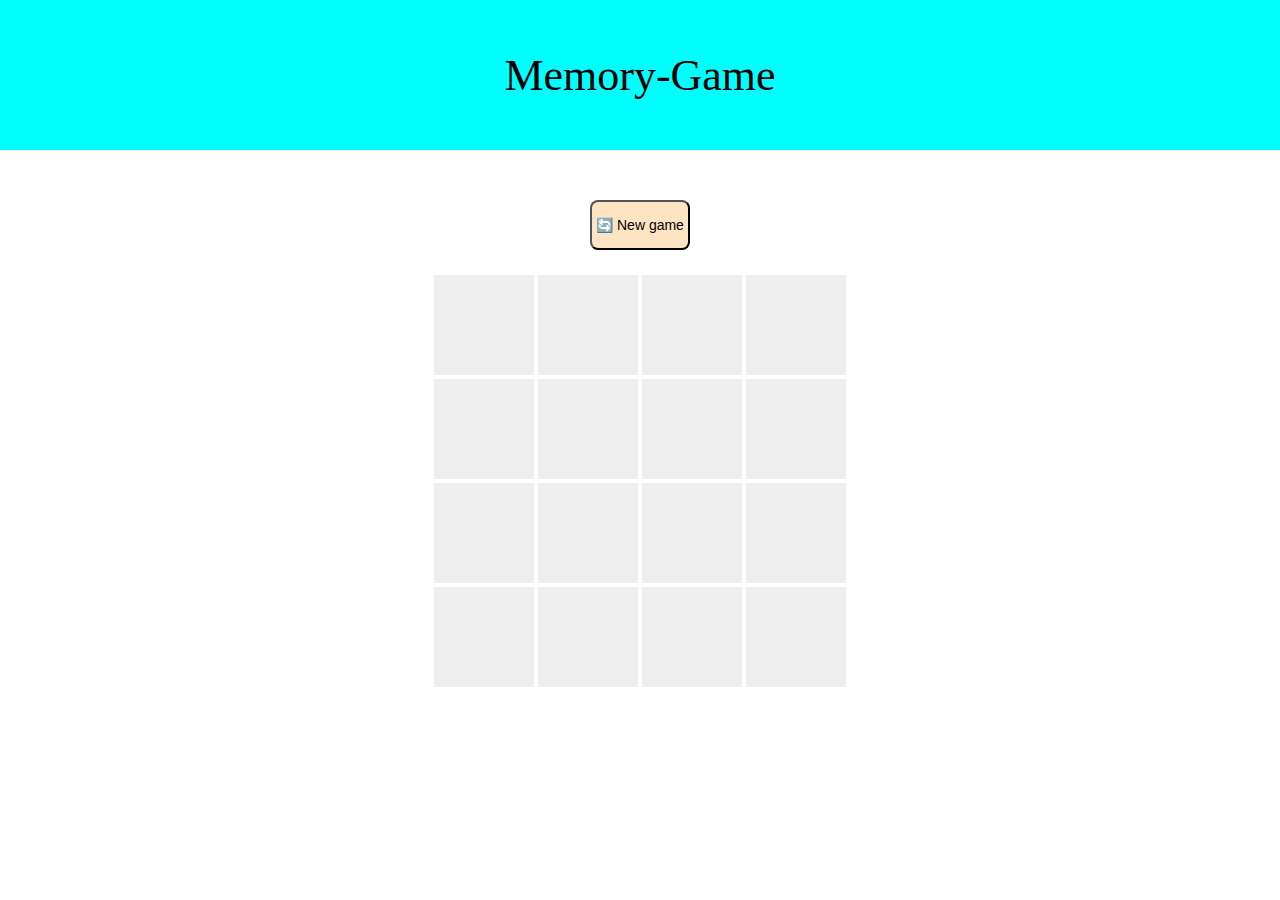
<file: Game 4cross4/index.html>
<!DOCTYPE html>
<html lang="en">

<head>
    <meta charset="UTF-8">
    <meta http-equiv="X-UA-Compatible" content="IE=edge">
    <meta name="viewport" content="width=device-width, initial-scale=1.0">
    <title>Memory-game2</title>
    <link rel="stylesheet" href="style.css">
</head>

<body>
    <nav class="navigation">Memory-Game</nav>

    <nav class="btn">
        <div> <button class="btn1" onclick="location.reload()">🔄 New game</button>
        </div>
    </nav>

    <div class="row">
        <div class="card  color-hidden" onclick="onCardClicked(event)"></div>
        <div class="card  color-hidden" onclick="onCardClicked(event)"></div>
        <div class="card  color-hidden" onclick="onCardClicked(event)"></div>
        <div class="card  color-hidden" onclick="onCardClicked(event)"></div>
    </div>
    <div class="row">
        <div class="card  color-hidden" onclick="onCardClicked(event)"></div>
        <div class="card  color-hidden" onclick="onCardClicked(event)"></div>
        <div class="card  color-hidden" onclick="onCardClicked(event)"></div>
        <div class="card  color-hidden" onclick="onCardClicked(event)"></div>
    </div>
    <div class="row">
        <div class="card  color-hidden" onclick="onCardClicked(event)"></div>
        <div class="card  color-hidden" onclick="onCardClicked(event)"></div>
        <div class="card  color-hidden" onclick="onCardClicked(event)"></div>
        <div class="card  color-hidden" onclick="onCardClicked(event)"></div>
    </div>
    <div class="row">
        <div class="card  color-hidden" onclick="onCardClicked(event)"></div>
        <div class="card  color-hidden" onclick="onCardClicked(event)"></div>
        <div class="card  color-hidden" onclick="onCardClicked(event)"></div>
        <div class="card  color-hidden" onclick="onCardClicked(event)"></div>
    </div>
    <script src="index.js"></script>
</body>

</html>
</file>
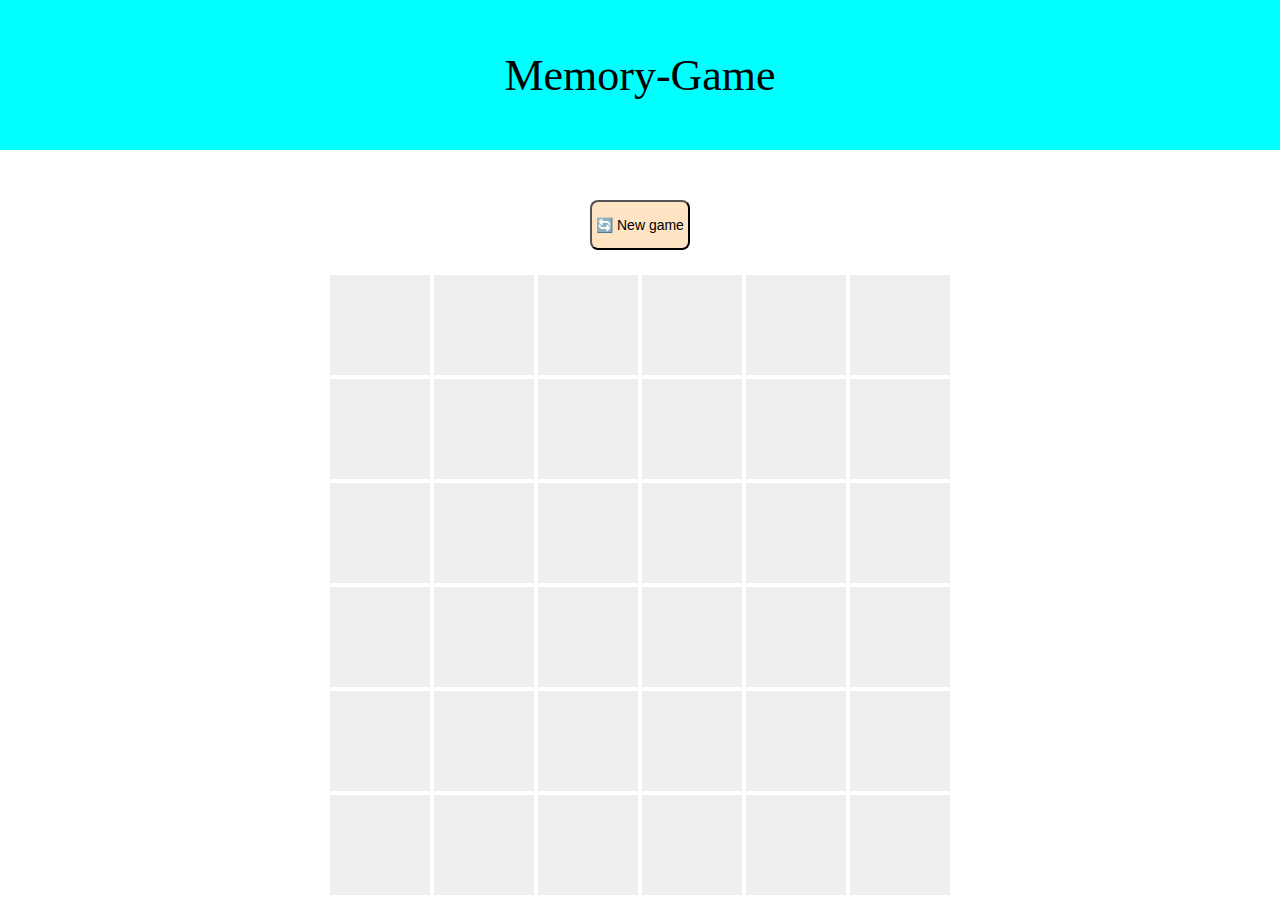
<file: Game 6cross6/index2.html>
<!DOCTYPE html>
<html lang="en">

<head>
    <meta charset="UTF-8">
    <meta http-equiv="X-UA-Compatible" content="IE=edge">
    <meta name="viewport" content="width=device-width, initial-scale=1.0">
    <title>Memory-game2</title>
    <link rel="stylesheet" href="style2.css">
</head>

<body>
    <nav class="navigation">Memory-Game</nav>

    <nav class="btn">
        <div> <button class="btn1" onclick="location.reload()">🔄 New game</button>
        </div>
    </nav>

    <div class="row">
        <div class="card  color-hidden" onclick="onCardClicked(event)"></div>
        <div class="card  color-hidden" onclick="onCardClicked(event)"></div>
        <div class="card  color-hidden" onclick="onCardClicked(event)"></div>
        <div class="card  color-hidden" onclick="onCardClicked(event)"></div>
        <div class="card  color-hidden" onclick="onCardClicked(event)"></div>
        <div class="card  color-hidden" onclick="onCardClicked(event)"></div>
    </div>
    <div class="row">
        <div class="card  color-hidden" onclick="onCardClicked(event)"></div>
        <div class="card  color-hidden" onclick="onCardClicked(event)"></div>
        <div class="card  color-hidden" onclick="onCardClicked(event)"></div>
        <div class="card  color-hidden" onclick="onCardClicked(event)"></div>
        <div class="card  color-hidden" onclick="onCardClicked(event)"></div>
        <div class="card  color-hidden" onclick="onCardClicked(event)"></div>
    </div>
    <div class="row">
        <div class="card  color-hidden" onclick="onCardClicked(event)"></div>
        <div class="card  color-hidden" onclick="onCardClicked(event)"></div>
        <div class="card  color-hidden" onclick="onCardClicked(event)"></div>
        <div class="card  color-hidden" onclick="onCardClicked(event)"></div>
        <div class="card  color-hidden" onclick="onCardClicked(event)"></div>
        <div class="card  color-hidden" onclick="onCardClicked(event)"></div>
    </div>
    <div class="row">
        <div class="card  color-hidden" onclick="onCardClicked(event)"></div>
        <div class="card  color-hidden" onclick="onCardClicked(event)"></div>
        <div class="card  color-hidden" onclick="onCardClicked(event)"></div>
        <div class="card  color-hidden" onclick="onCardClicked(event)"></div>
        <div class="card  color-hidden" onclick="onCardClicked(event)"></div>
        <div class="card  color-hidden" onclick="onCardClicked(event)"></div>
    </div>
    <div class="row">
        <div class="card  color-hidden" onclick="onCardClicked(event)"></div>
        <div class="card  color-hidden" onclick="onCardClicked(event)"></div>
        <div class="card  color-hidden" onclick="onCardClicked(event)"></div>
        <div class="card  color-hidden" onclick="onCardClicked(event)"></div>
        <div class="card  color-hidden" onclick="onCardClicked(event)"></div>
        <div class="card  color-hidden" onclick="onCardClicked(event)"></div>
    </div>
    <div class="row">
        <div class="card  color-hidden" onclick="onCardClicked(event)"></div>
        <div class="card  color-hidden" onclick="onCardClicked(event)"></div>
        <div class="card  color-hidden" onclick="onCardClicked(event)"></div>
        <div class="card  color-hidden" onclick="onCardClicked(event)"></div>
        <div class="card  color-hidden" onclick="onCardClicked(event)"></div>
        <div class="card  color-hidden" onclick="onCardClicked(event)"></div>
    </div>

    <script src="index2.js"></script>
</body>

</html>
</file>
<file: Game 4cross4/style.css>
*{
margin: 0;
padding: 0;
}

.row{
    text-align: center;
}

.navigation{
    width: 100%;
    height: 100px;
    text-align: center;
    font-size: 44px;
    background-color: aqua;
    margin-bottom: 50px;
    text-transform: capitalize;
    padding-top: 50px;
}
.card{
    display:inline-block;
    width: 100px;
    height: 100px;
    background-color: #eee;
    cursor: pointer;
}

.card:hover{
    /* background-color: orange; */
    /* border: 1px solid blue; */
    box-sizing: border-box;
    box-shadow: inset 0px 0px 0px 2px blueviolet;
}

.red{
    background-color: red;
}
.green{
    background-color: green;
}
.orange{
    background-color: orange;
}
.yellow{
    background-color: yellow;
}
.blue{
    background-color: blue;
}
.pink{
    background-color: pink;
}
.teal{
    background-color: teal;
}
.cyan{
    background-color: cyan;
}

.color-hidden{
    background-color: #eee;
}


.card.done{
    cursor: default;
}

.card.done:hover{
    cursor: default;
    box-shadow: none;
}

.player1{
    margin-top: 50px;
    text-align: center;
    margin-right: 50px;
}

.player2{
    margin-top: 50px;
    text-align: center;
    margin-right: 50px;
}

.btn{
    width: 100%;
    height: 50px;
    text-align: center;
    margin-bottom: 25px;
}

.btn1{
    width: 100px;
    height:50px;
    background-color: bisque;
    border-radius: 8px;
    font-size: 14px;

    
}
</file>
<file: Game 6cross6/style2.css>
*{
    margin: 0;
    padding: 0;
    }
    
    .row{
        text-align: center;
    }
    
    .navigation{
        width: 100%;
        height: 100px;
        text-align: center;
        font-size: 44px;
        background-color: aqua;
        margin-bottom: 50px;
        text-transform: capitalize;
        padding-top: 50px;
    }
    .card{
        display:inline-block;
        width: 100px;
        height: 100px;
        background-color: #eee;
        cursor: pointer;
    }
    
    .card:hover{
        /* background-color: orange; */
        /* border: 1px solid blue; */
        box-sizing: border-box;
        box-shadow: inset 0px 0px 0px 2px blueviolet;
    }
    
    .red{
        background-color: red;
    }
    .green{
        background-color: green;
    }
    .orange{
        background-color: orange;
    }
    .yellow{
        background-color: yellow;
    }
    .blue{
        background-color: blue;
    }
    .pink{
        background-color: pink;
    }
    .teal{
        background-color: teal;
    }
    .cyan{
        background-color: cyan;
    }
    .black{
        background-color: black;
    }

    .blueviolet{
        background-color: blueviolet;
    }

    .orangered{
        background-color: orangered;
    }
    
    .aqua{
        background-color: aqua;
    }
    .cornflowerblue{
        background-color: cornflowerblue;
    }
    .chocolate{
        background-color: chocolate;
    }
    .cadetblue{
        background-color: cadetblue;
    }
    .brown{
        background-color: brown;
    }
    .bisque{
        background-color: bisque;
    }
    .azure{
        background-color: azure;
    }

    .color-hidden{
        background-color: #eee;
    }
    
    
    .card.done{
        cursor: default;
    }
    
    .card.done:hover{
        cursor: default;
        box-shadow: none;
    }
    
    .player1{
        margin-top: 50px;
        text-align: center;
        margin-right: 50px;
    }
    
    .player2{
        margin-top: 50px;
        text-align: center;
        margin-right: 50px;
    }
    
    .btn{
        width: 100%;
        height: 50px;
        text-align: center;
        margin-bottom: 25px;
    }
    
    .btn1{
        width: 100px;
        height:50px;
        background-color: bisque;
        border-radius: 8px;
        font-size: 14px;
    
        
    }
</file>
